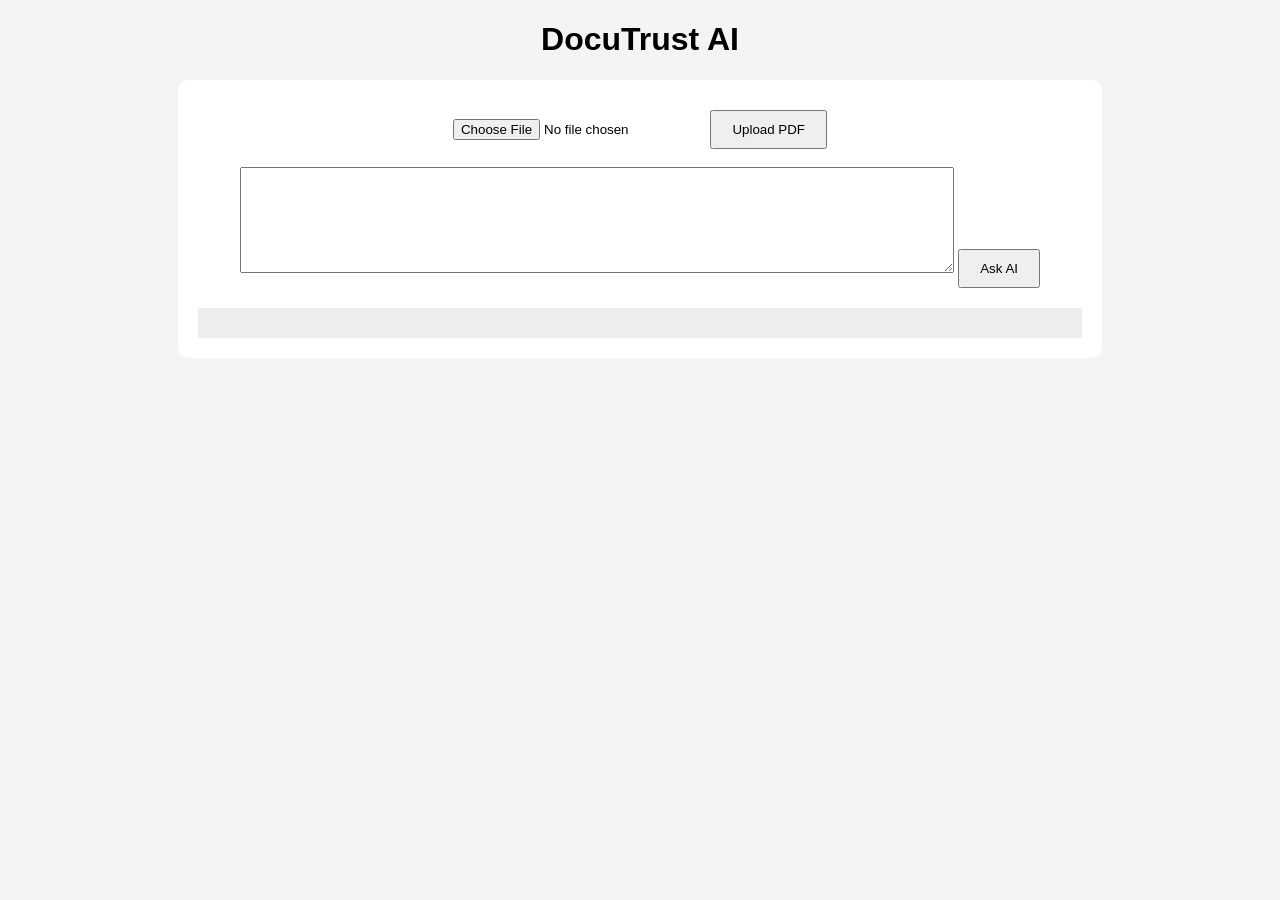
<file: index.html>
<!DOCTYPE html>
<html>

<head>
    <title>DocuTrust AI</title>
    <link rel="stylesheet" href="/static/style.css">
</head>

<body>

<h1>DocuTrust AI</h1>

<div class="container">

    <input type="file" id="pdf">

    <button onclick="uploadPDF()">
        Upload PDF
    </button>

    <br><br>

    <textarea
        id="question"
        placeholder="Ask a question">
    </textarea>

    <button onclick="askQuestion()">
        Ask AI
    </button>

    <div id="answer"></div>

</div>

<script src="/static/script.js"></script>

</body>
</html>
</file>
<file: static/style.css>
body{
    font-family:Arial;
    background:#f4f4f4;
    text-align:center;
}

.container{
    width:70%;
    margin:auto;
    background:white;
    padding:20px;
    border-radius:10px;
}

textarea{
    width:80%;
    height:100px;
}

button{
    padding:10px 20px;
    margin-top:10px;
    cursor:pointer;
}

#answer{
    margin-top:20px;
    text-align:left;
    background:#eee;
    padding:15px;
}
</file>
